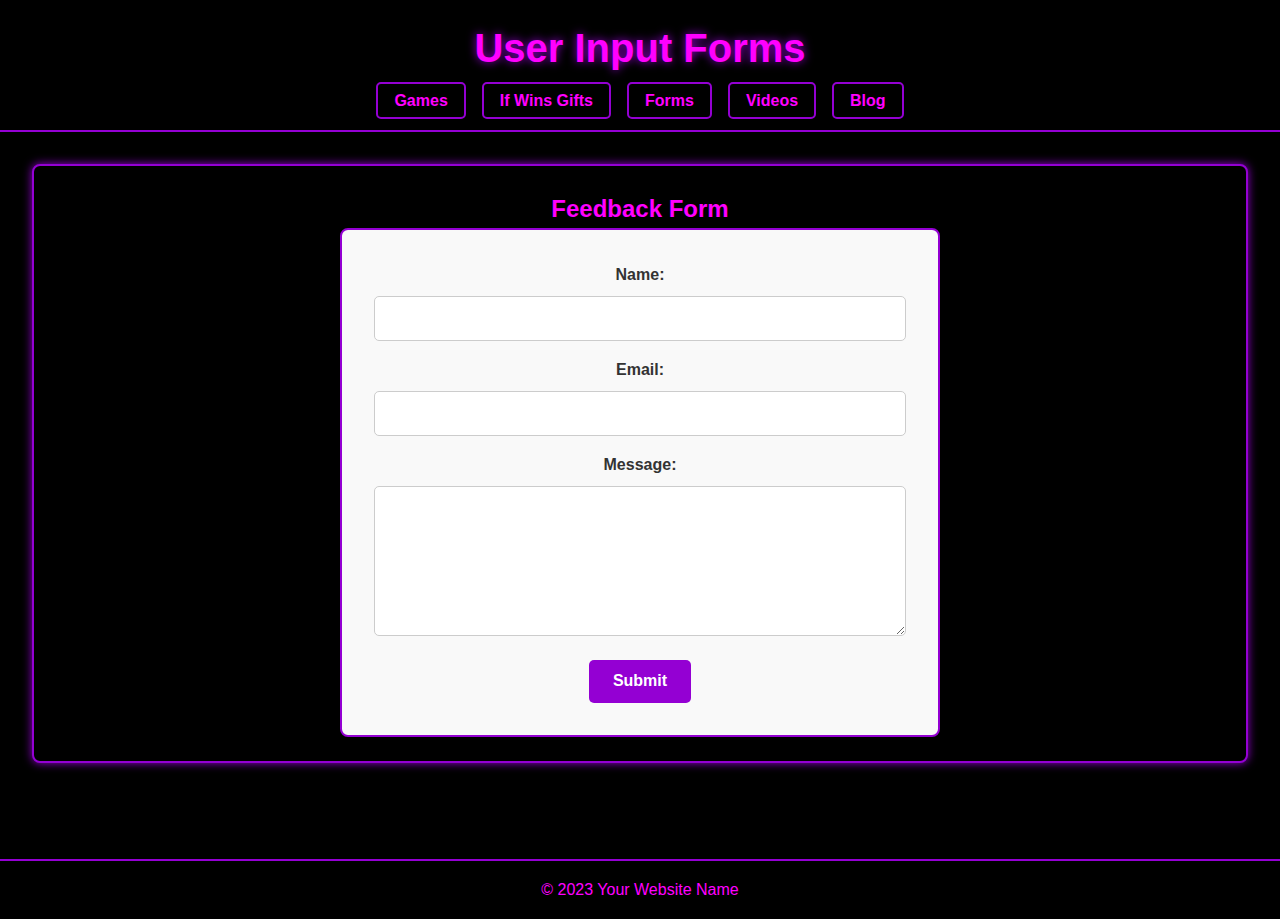
<file: website-project/src/pages/forms.html>
<!DOCTYPE html>
<html lang="en">
<head>
    <meta charset="UTF-8">
    <meta name="viewport" content="width=device-width, initial-scale=1.0">
    <title>Forms</title>
    <link rel="stylesheet" href="../css/styles.css"> <!-- Global styles -->
    <link rel="stylesheet" href="../css/forms.css"> <!-- Page-specific styles -->
</head>
<body>
    <header>
        <h1>User Input Forms</h1>
        <nav>
            <ul>
                <li><a href="games.html">Games</a></li>
                <li><a href="if-wins-gifts.html">If Wins Gifts</a></li>
                <li><a href="forms.html">Forms</a></li>
                <li><a href="videos.html">Videos</a></li>
                <li><a href="blog.html">Blog</a></li>
            </ul>
        </nav>
    </header>
    <main>
        <section>
            <h2>Feedback Form</h2>
            <form id="feedback-form" action="https://docs.google.com/forms/d/e/YOUR_GOOGLE_FORM_ID/formResponse" method="POST" target="_blank">
                <label for="name">Name:</label>
                <input type="text" id="name" name="entry.1234567890" required>
                
                <label for="email">Email:</label>
                <input type="email" id="email" name="entry.0987654321" required>
                
                <label for="message">Message:</label>
                <textarea id="message" name="entry.1122334455" required></textarea>
                
                <button type="submit" class="custom-submit-btn">Submit</button>
            </form>
        </section>
    </main>
    <footer>
        <p>&copy; 2023 Your Website Name</p>
    </footer>
    <script src="../js/scripts.js"></script>
</body>
</html>
</file>
<file: website-project/src/css/forms.css>
/* Form Styling */
form {
    max-width: 600px;
    margin: 0 auto;
    padding: 2rem;
    background-color: #f9f9f9;
    border: 2px solid #9400d3; /* Violet border */
    border-radius: 8px;
    box-shadow: 0 4px 8px rgba(0, 0, 0, 0.1);
}

form label {
    display: block;
    margin-bottom: 0.5rem;
    font-weight: bold;
    color: #333;
}

form input,
form textarea {
    width: 100%;
    padding: 0.8rem;
    margin-bottom: 1rem;
    border: 1px solid #ccc;
    border-radius: 5px;
    font-size: 1rem;
}

form textarea {
    resize: vertical;
    height: 150px;
}

/* Custom Submit Button Styling */
.custom-submit-btn {
    display: inline-block;
    padding: 0.8rem 1.5rem;
    background-color: #9400d3; /* Violet background */
    color: #fff; /* White text */
    font-size: 1rem;
    font-weight: bold;
    border: none;
    border-radius: 5px;
    cursor: pointer;
    transition: background-color 0.3s ease, transform 0.2s ease;
}

.custom-submit-btn:hover {
    background-color: #ff00ff; /* Pink background on hover */
    transform: scale(1.05); /* Slight zoom effect */
}

.custom-submit-btn:active {
    transform: scale(0.95); /* Slight shrink effect on click */
}

/* Back to Home Button Styling */
.back-to-home {
    display: inline-block;
    margin-top: 1rem;
    padding: 0.8rem 1.5rem;
    background-color: #9400d3; /* Violet background */
    color: #fff; /* White text */
    text-decoration: none;
    border-radius: 5px;
    font-size: 1rem;
    transition: background-color 0.3s ease, color 0.3s ease;
}

.back-to-home:hover {
    background-color: #ff00ff; /* Pink background on hover */
    color: #000; /* Black text on hover */
}
</file>
<file: website-project/src/css/styles.css>
/* General Reset */
* {
    margin: 0;
    padding: 0;
    box-sizing: border-box;
}

/* Body Styling */
body {
    font-family: 'Arial', sans-serif;
    line-height: 1.6;
    color: #ff00ff; /* Pink text */
    background-color: #000; /* Black background */
    margin: 0;
    padding: 0;
}

/* Header Styling */
header {
    background: #000; /* Black background */
    color: #ff00ff; /* Pink text */
    padding: 1rem 0;
    text-align: center;
    border-bottom: 2px solid #9400d3; /* Violet outline */
}

header h1 {
    margin-bottom: 0.5rem;
    font-size: 2.5rem;
    text-shadow: 0 0 10px #9400d3; /* Violet glow effect */
}

nav ul {
    list-style: none;
    padding: 0;
    display: flex;
    justify-content: center;
    gap: 1rem;
}

nav ul li a {
    color: #ff00ff; /* Pink text */
    text-decoration: none;
    font-weight: bold;
    padding: 0.5rem 1rem;
    border: 2px solid #9400d3; /* Violet outline */
    border-radius: 5px;
    transition: background 0.3s ease, color 0.3s ease;
}

nav ul li a:hover {
    background: #9400d3; /* Violet background on hover */
    color: #000; /* Black text on hover */
}

/* Navigation Bar Styling */
.navbar {
    position: fixed;
    top: 0;
    left: -100%; /* Hidden by default */
    width: 250px;
    height: 100%;
    background-color: #000; /* Black background */
    z-index: 1000;
    padding-top: 2rem;
    transition: left 0.3s ease;
    box-shadow: 2px 0 5px rgba(0, 0, 0, 0.5);
}

.navbar ul {
    list-style: none;
    padding: 0;
    margin: 0;
    display: flex;
    flex-direction: column;
    gap: 1rem;
    text-align: left;
    padding-left: 1rem;
}

.navbar .nav-link {
    color: #ff00ff; /* Pink text */
    text-decoration: none;
    font-weight: bold;
    padding: 0.5rem 0;
    transition: color 0.3s ease;
}

.navbar .nav-link:hover {
    color: #9400d3; /* Violet on hover */
}

.navbar .nav-link.active {
    background-color: #ff00ff; /* Pink background for active link */
    color: #000; /* Black text for active link */
}

/* Show Drawer Menu */
.navbar.open {
    left: 0; /* Slide in from the left */
}

/* Hero Section */
.hero {
    background: url('../assets/images/hero-bg.jpg') no-repeat center center/cover;
    color: #fff;
    text-align: center;
    padding: 4rem 2rem;
}

.hero h2 {
    font-size: 2.5rem;
    margin-bottom: 1rem;
}

.hero p {
    font-size: 1.2rem;
    margin-bottom: 2rem;
}

.hero .btn {
    background: #9400d3; /* Violet background */
    color: #fff;
    padding: 0.8rem 1.5rem;
    text-decoration: none;
    font-size: 1rem;
    border-radius: 5px;
    transition: background 0.3s ease;
}

.hero .btn:hover {
    background: #ff00ff; /* Pink background on hover */
    color: #000; /* Black text on hover */
}

/* Main Layout for Sections */
main {
    display: block; /* Revert to block layout */
    padding: 2rem;
}

/* Section Styling */
section {
    background-color: #000; /* Black background */
    color: #ff00ff; /* Pink text */
    border: 2px solid #9400d3; /* Violet outline */
    border-radius: 8px;
    box-shadow: 0 0 10px #9400d3; /* Violet glow effect */
    text-align: center;
    padding: 1.5rem;
    margin-bottom: 2rem; /* Add spacing between sections */
}

/* Image Styling */
.section-image {
    width: 100%; /* Full width */
    max-width: 400px; /* Limit the maximum width */
    height: auto; /* Adjust height automatically */
    object-fit: cover; /* Maintain aspect ratio */
    border: 2px solid #9400d3; /* Violet outline for images */
    border-radius: 8px;
    margin: 1rem auto; /* Center the image */
}

/* Button Styling */
.btn {
    display: inline-block;
    margin-top: 1rem;
    padding: 0.8rem 1.5rem;
    background-color: transparent;
    color: #ff00ff; /* Pink text */
    text-decoration: none;
    border: 2px solid #9400d3; /* Violet outline */
    border-radius: 5px;
    transition: background-color 0.3s ease, color 0.3s ease;
    font-size: 1rem;
}

.btn:hover {
    background-color: #9400d3; /* Violet background on hover */
    color: #000; /* Black text on hover */
}

/* Center Buttons */
section .btn {
    display: inline-block;
    margin: 1rem auto;
}

/* Footer Styling */
footer {
    background: #000; /* Black background */
    color: #ff00ff; /* Pink text */
    text-align: center;
    padding: 1rem 0;
    margin-top: 2rem;
    border-top: 2px solid #9400d3; /* Violet outline */
}

/* Back to Home Link Styling */
.back-to-home {
    display: inline-block;
    margin-top: 1rem;
    color: #0078d7;
    text-decoration: none;
    font-weight: bold;
}

.back-to-home:hover {
    text-decoration: underline;
}

/* Top Button Styling */
.top-button {
    position: fixed;
    bottom: 20px;
    right: 20px;
    display: none;
    background-color: transparent;
    color: #ff00ff; /* Pink text */
    border: 2px solid #9400d3; /* Violet outline */
    padding: 10px 15px;
    border-radius: 5px;
    cursor: pointer;
    font-size: 1rem;
    box-shadow: 0 0 10px #9400d3; /* Violet glow effect */
    transition: background-color 0.3s ease, color 0.3s ease;
}

.top-button:hover {
    background-color: #9400d3; /* Violet background on hover */
    color: #000; /* Black text on hover */
}

/* Back to Home Button Styling */
.back-to-home {
    position: fixed;
    bottom: 20px;
    right: 20px;
    display: block;
    background-color: transparent;
    color: #ff00ff; /* Pink text */
    border: 2px solid #9400d3; /* Violet outline */
    padding: 10px 15px;
    border-radius: 5px;
    cursor: pointer;
    font-size: 1rem;
    box-shadow: 0 0 10px #9400d3; /* Violet glow effect */
    transition: background-color 0.3s ease, color 0.3s ease;
}

.back-to-home:hover {
    background-color: #9400d3; /* Violet background on hover */
    color: #000; /* Black text on hover */
}

/* Hamburger Icon Styling */
.menu-icon {
    display: none; /* Hidden by default */
    cursor: pointer;
    position: absolute;
    top: 1rem;
    right: 1rem;
    z-index: 1100;
}

.menu-icon span {
    display: block;
    width: 30px;
    height: 3px;
    background-color: #ff00ff; /* Pink */
    margin: 5px 0;
    transition: 0.3s;
}

/* Responsive Design */
@media (max-width: 768px) {
    nav ul {
        flex-direction: column;
    }

    nav ul li {
        margin-bottom: 0.5rem;
    }

    .hero h2 {
        font-size: 2rem;
    }

    .hero p {
        font-size: 1rem;
    }

    main {
        grid-template-columns: 1fr; /* Single column for smaller screens */
    }

    .section-image {
        max-width: 100%; /* Full width for smaller screens */
        height: auto; /* Adjust height automatically */
    }

    .btn {
        font-size: 0.9rem; /* Slightly smaller buttons on smaller screens */
        padding: 0.6rem 1.2rem;
    }

    .menu-icon {
        display: block; /* Show hamburger icon on mobile */
    }

    .navbar {
        display: block;
    }
}
</file>
